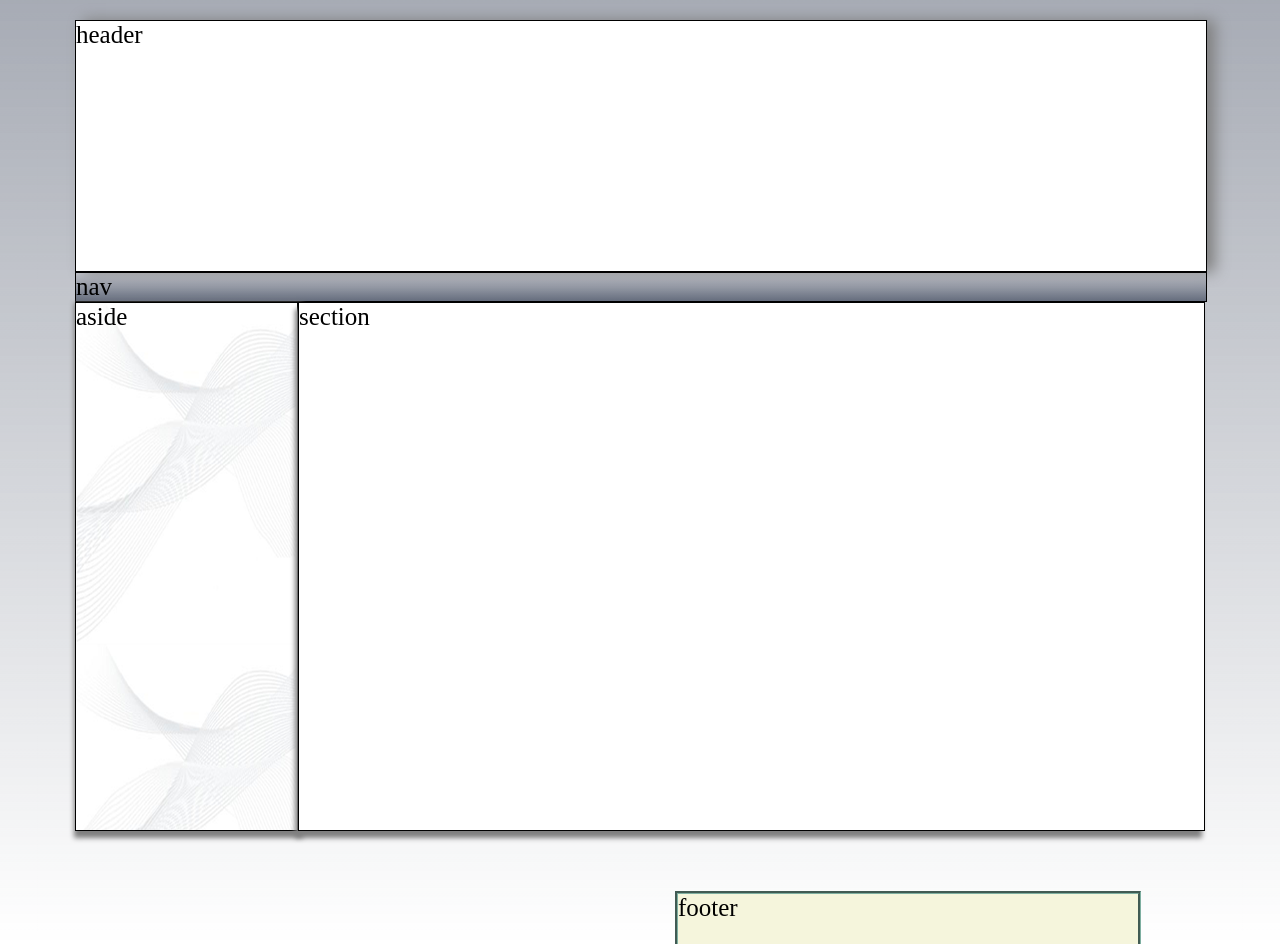
<file: Projets/TP_Maquette/audit_conseil.html>
<!DOCTYPE HTML>
<html>
	<head>
		<title>Titre principal de la page</title>
		<meta charset="utf-8">
		<meta name="description" content="165c. uniques">
		<!-- For Internet Explhorreur : to force css3 -->
		<meta http-equiv="X-UA-Compatible" content="IE=edge" />
		<!-- Tablettes 'n' Mobiles -->
		<meta name="viewport" content="width=device-width, initial-scale=1">
		<!-- main css and js -->
		<link type="text/css" rel="stylesheet" href="css/audit_conseil.css">
	</head>

<body>

	<div id="page">
		<!-- Entête de la zone considérée -->
		<header>
			header
		</header>

		<!-- Nav. principale de la page -->
		<nav>
			nav
		</nav>		

		<!-- Les à-cotés de la page -->
		<aside>
			aside
		</aside>

		
		<!-- Contenu textuel de la page -->
		<section>
			section
		</section>

		<!-- Pied-de-page de la page -->
		<footer>
			footer
		</footer>
	</div>

</body>
</html>
</file>
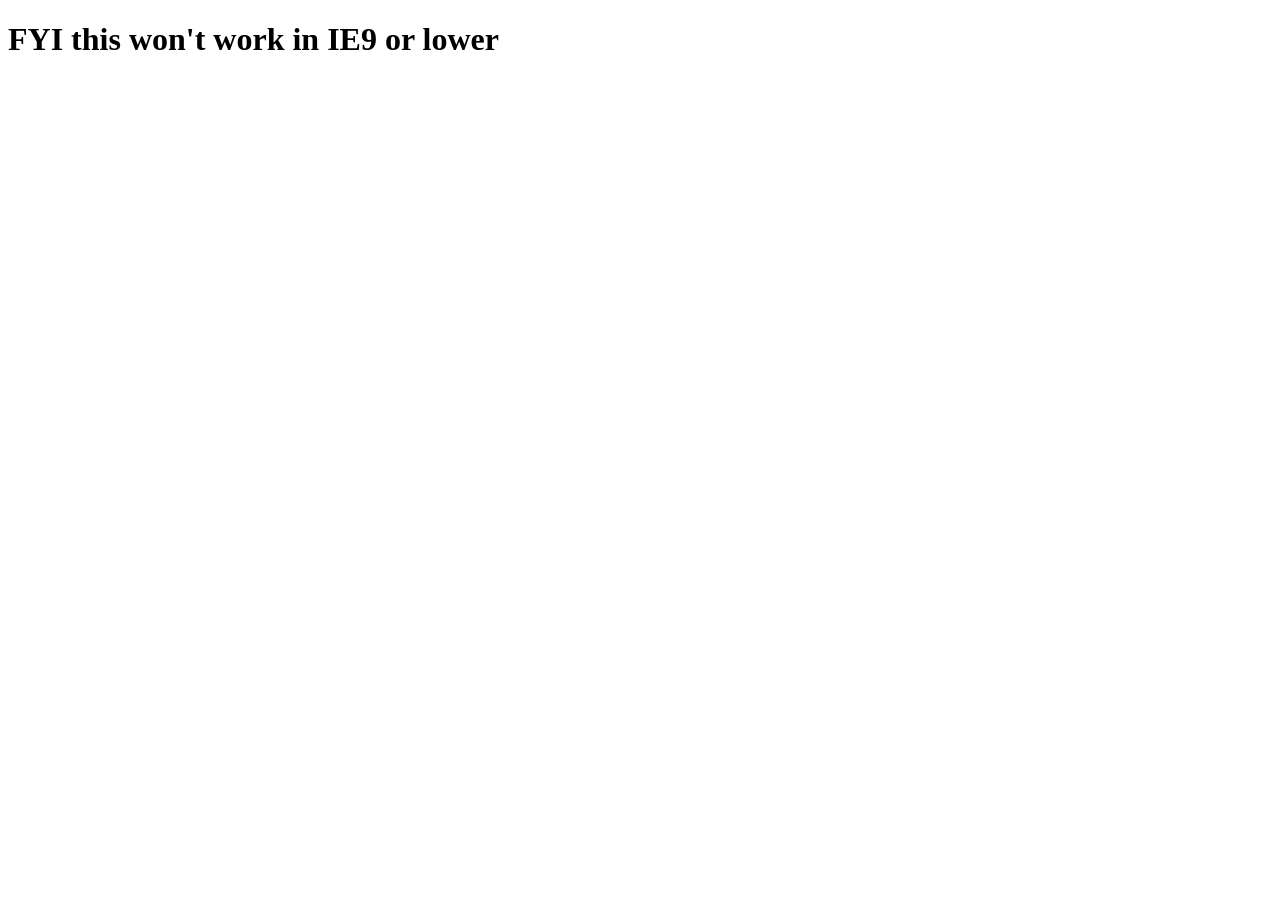
<file: Projets/TP_Maquette/keyframes.html>
<!DOCTYPE html>
<html>
<head>
	<style> 
	body {
	font-family: 'BebasNeueRegular';
	width:100%;
	height:100%;
	overflow-x: hidden;
		-webkit-animation: imgFade 1s;
		animation: imgFade 1s;
	}

	@-webkit-keyframes imgFade
	{
		from {background: #FFF;}
		to {background: url(image_fichiers/BandeauB0.jpg) 0 -120px;}
	}

	@keyframes imgFade
	{
		from {background: #FFF;}
		to {background: url(image_fichiers/BandeauB0.jpg) 0 -120px;}
	}
	</style>
</head>

<body>
	<h1>FYI this won't work in IE9 or lower</h1>
</body>
</html>
</file>
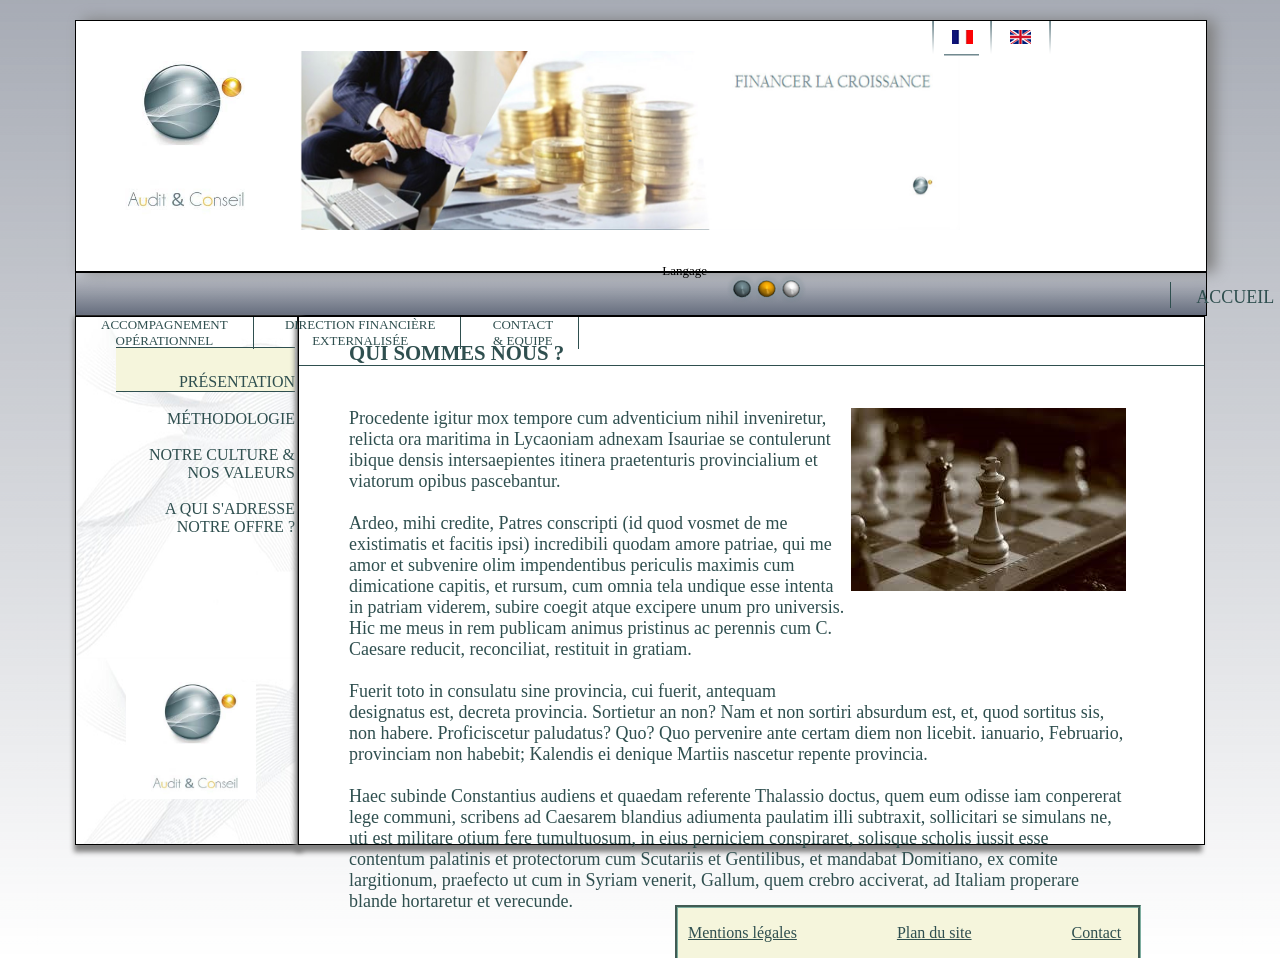
<file: Projets/TP_Maquette/test.html>
<!DOCTYPE HTML>
<html>
	<head>
		<title>Maquette audit et conseil</title>
		<meta charset="utf-8">
		<meta name="description" content="165c. uniques">
		<!-- For Internet Explhorreur : to force css3 -->
		<meta http-equiv="X-UA-Compatible" content="IE=edge" />
		<!-- Tablettes 'n' Mobiles -->
		<meta name="viewport" content="width=device-width, initial-scale=1">
		<!-- main css and js -->
		<link type="text/css" rel="stylesheet" href="css/audit_conseil.css">
	</head>

<body>

	<div>
		<!-- Entête de la zone considérée -->
		<header>
			<div>
				<img src="image_fichiers/logo.jpg" id="logo_jpg">
				<img src="image_fichiers\BandeauB2.jpg" id="bandeau_jpg" >
				<p id="langage">Langage</p>
				<img src="image_fichiers\flag_sep.png" class="flag1">
				<img src="image_fichiers\flag2_FR_on.png" class="flagFR">
				<img src="image_fichiers\flag_sep.png" class="flag2">
				<img src="image_fichiers\flag_EN_off.png" class="flagEN">
				<img src="image_fichiers\flag_sep.png" class="flag3">
			</div>
			
		</header>

		<!-- Nav. principale de la page -->
		<nav>	
			<ul class="nav">
				<li id="feux"><img src="image_fichiers\feux2.png" alt=""></li>
				<li id="home">Accueil</li>
				<li id="presentation">Présentation</li>
				<li id="context">Contextes<br>d'interventions</li>
				<li id="audit">Audit & Diagnostic<br>Stratégiques</li>
				<li id="accomp">Accompagnement<br>opérationnel</li>
				<li id="dir">Direction financière<br>externalisée</li>
				<li id="equip">Contact<br>& Equipe</li>
			</ul>
		</nav>		

		<!-- Les à-cotés de la page -->
		<aside>
			<ul class="aside">
				<li id="aside1">Présentation</li><br>
				<li id="aside2">Méthodologie</li><br>
				<li id="aside3">Notre culture & nos valeurs</li><br>
				<li id="aside4">A qui s'adresse notre offre ?</li><br>
			</ul><br>
			<img src="image_fichiers/logo.jpg" alt="logo" id="aside_logo">
		</aside>

		
		<!-- Contenu textuel de la page -->
		<section>
		<h5>Qui sommes nous ?</h5>
		<p id="text">
			<img src="image_fichiers\Imagequisommes2.jpg" alt="chess" id="chess">
			Procedente igitur mox tempore cum 
			adventicium nihil inveniretur, relicta ora maritima in 
			Lycaoniam adnexam Isauriae se contulerunt ibique densis 
			intersaepientes itinera praetenturis provincialium et 
			viatorum opibus pascebantur.<br>
		
			<br>Ardeo, mihi credite, Patres conscripti (id quod vosmet de me existimatis et facitis ipsi) incredibili quodam amore patriae, 
			qui me amor et subvenire olim impendentibus periculis maximis cum dimicatione capitis, et rursum, cum omnia tela undique esse 
			intenta in patriam viderem, subire coegit atque excipere unum pro universis. Hic me meus in rem publicam animus pristinus ac perennis 
			cum C. Caesare reducit, reconciliat, restituit in gratiam. <br>

			<br>Fuerit toto in consulatu sine provincia, cui fuerit, antequam designatus est, 
			decreta provincia. Sortietur an non? Nam et non sortiri absurdum est, et, quod sortitus sis, 
			non habere. Proficiscetur paludatus? Quo? Quo pervenire ante certam diem non licebit. 
			ianuario, Februario, provinciam non habebit; Kalendis ei denique Martiis nascetur repente provincia. <br>

			<br>Haec subinde Constantius audiens et quaedam referente Thalassio doctus, 
			quem eum odisse iam conpererat lege communi, scribens ad Caesarem blandius adiumenta paulatim 
			illi subtraxit, sollicitari se simulans ne, uti est militare otium fere tumultuosum, in eius perniciem conspiraret, solisque scholis iussit esse 
			contentum palatinis et protectorum cum Scutariis et Gentilibus, et mandabat Domitiano, ex comite largitionum, praefecto ut cum 
			in Syriam venerit, Gallum, quem crebro acciverat, ad Italiam properare blande hortaretur et verecunde. <br>
		</p>
		</section>

		<!-- Pied-de-page de la page -->
		<footer>
			<p id="mention">Mentions légales</p>
			<p id="plan">Plan du site</p>
			<p id="contact">Contact</p>
		</footer>
	</div>

</body>
</html>
</file>
<file: Projets/TP_Maquette/css/audit_conseil.css>
/* General statements */
html{
	background: linear-gradient(180deg, rgba(51, 61, 83, 0.432), transparent);
}

html, body {
	margin: auto;
	font: 25px Calibri;
	width: calc(100% - 75px);
}

header, nav, aside, footer, section {
	border: 1px solid black;
}

/* Added Code for header*/
header {
	background: white;
	margin-top: 20px;
	height: 250px;
	width: 100%;
	box-shadow: 8px 0px 14px grey;
}

#logo_jpg{
	margin-left: -5px;
	margin-top: 20px;
	padding: 20px 20px 20px 20px ;
	width: 178px;
	float: left;
}

#bandeau_jpg{
	margin-top: 10px;
	margin-left: -9px;
	margin-right: -55px;
	padding: 20px 20px 20px 20px;
	padding-right: 4px;
	width: 660px;
	height: 179px;
	float: left;
}

#langage{
	font-size: small;
	float: left;
	vertical-align: top;
	margin-left: 11%;
	padding-left: 462px;
}

.flag1{
	margin-left: 2%;
}

.flag1, .flag2, .flag3, .flagFR, .flagEN{
	margin-bottom: 200px;
}

.flagFR:hover, .flagEN:hover {
	height: 25px;
}
/* End of header*/

/* Added Code for nav */
nav {
	background: linear-gradient(360deg, rgba(51, 61, 83, 65%), transparent);
	width: 100%;
	height : 50%;
}

.nav {
	color: darkslategrey;
	text-transform: uppercase;
	margin: 0;
	padding: 0;
}

ul.nav{
	width: 1800px;
    height: 52px;
    border-top-width: 10px;
	margin-top: -10px;
}

.nav li{
	display: inline-block;
	text-align: center;
	margin-top: none;
}

#feux{
	padding-top: 5px;
	margin-left: 20px;
	margin-right: 70px;
}

#equip{
	border-right-width: 0px;
}

#home{
	margin-left: 16%;
}

#context, #audit, #accomp, #dir, #equip {
	font-size: small;
	padding-left: 25px;
	padding-right: 25px;
	border-right: 0.5px solid darkslategray;
}

#context, #audit, #accomp, #dir, #equip{
	padding-left: 25px;
}

#home, #presentation {
	font-size: large;
	padding-left: 25px;
	padding-right: 25px;
	padding-top: 5px;
	border-left: 1px solid darkslategray;
}

#presentation{
	color: white;
	background-color: #677575;
	border-bottom: 0.5px solid darkslategrey;
	border-left: none;
	border-right: none;
	height: 50%;
	border-radius: 10px;
	padding-bottom: 3px;
	padding-top: 23.5px;
}

.nav li:hover{
	color: white;
	background-color: #677575;
	border-bottom: 0.5px solid darkslategrey;
	border-left: none;
	border-right: none;
	height: 50%;
	border-radius: 10px;
	padding-bottom: 3px;
	padding-top: 23.5px;
}

/*End of nav*/

/* Added Code for aside */
aside {
	height: 525px;
	width: 221px;
	float: left;
	padding-bottom: 2px;
	background-image: url("../image_fichiers/menu.png");
	box-shadow: 2px 4px 5px 3px grey;
	
}

.aside {
	text-transform: uppercase;
	color: darkslategrey;
	list-style-type: none;
	text-align: right;
	font-size: medium;
	padding-right: 2px;
	margin-top: 30px;
	margin-bottom: 0px;
}

#aside2:hover, #aside3:hover, #aside4:hover{
	border-bottom: 0.5px solid darkslategrey;
	background-color: beige;
	border-top: 0.5px solid darkslategrey;
	padding-top: 25px;
}

#aside1{
	border-bottom: 0.5px solid darkslategrey;
	background-color: beige;
	border-top: 0.5px solid darkslategrey;
	padding-top: 25px;
}

#aside_logo{
	position: absolute;
	width: 130px;
	margin-left:50px;
	margin-right:50px;
	padding-top: 100px;
}
/* End of aside */

/* Added Code for section */
section {
	background: white;
	height: 509px;
	width: calc(100% - 225px);
	float: right;
	min-height: 100px;
	padding-bottom: 18px;
	box-shadow: -3px 7px 5px grey;
}

#text{
	color: darkslategrey;
	text-align:  initial;
	font-size: large;
	padding-right: 78px;
	padding-left: 50px;
	padding-top: 7px;
	margin-top: 0px;
	margin-bottom: 0px;
}

h5{
	color: darkslategrey;
	margin-top: 25px;
	padding-left: 50px;
	text-transform: uppercase;
	border-bottom: 1px solid darkslategrey;
}

#chess{
	float: right;
	position: relative;
	top: -100px;
	margin-top: 100px;
}
/* End of section*/

/* Added Code for footer */
footer {
	display: inline-flex;
	width: 460px; /* 27%*/
	height: 50px;
	clear: both;
	margin-top: 60px;
	margin-left: 600px;
	border-width: unset;
	border-style: groove;
	border-color: rgb(126, 175, 161);
	border-bottom: none;
	background: beige;
}

#mention{
	text-decoration: underline;
	color: darkslategrey;
	text-align: start;
	font-size: medium;
	padding-right: 100px;
	padding-left: 10px;
}

#plan{
	text-decoration: underline;
	color: darkslategrey;
	font-size: initial;
	text-align:center;
	padding-right: 100px;
}

#contact{
	text-decoration: underline;
	color: darkslategrey;
	font-size: initial;
	text-align: end;
}

#mention:hover, #plan:hover, #contact:hover{
	text-decoration: none;
}


/* End of footer*/

/* Tablettes 'n' Mobiles */

@media only screen and (max-width: 1024px) {
	html, body{
		font: 12px Calibri;
	}
}

@media only screen and (max-width: 960px) {
}

@media only screen and (max-width: 840px) {
}

@media only screen and (max-width: 700px) {
}

@media only screen and (max-width: 600px) {
	html, body {
		font: 12px Calibri;
	}
}

@media only screen and (max-width: 380px) {
}

@media only screen and (max-width: 320px) {
}

/* IE10+ CSS */
@media all and (-ms-high-contrast: none), (-ms-high-contrast: active)	{
}

/* IE Edge 12+ CSS */ 
@supports (-ms-accelerator:true) {
}
</file>
